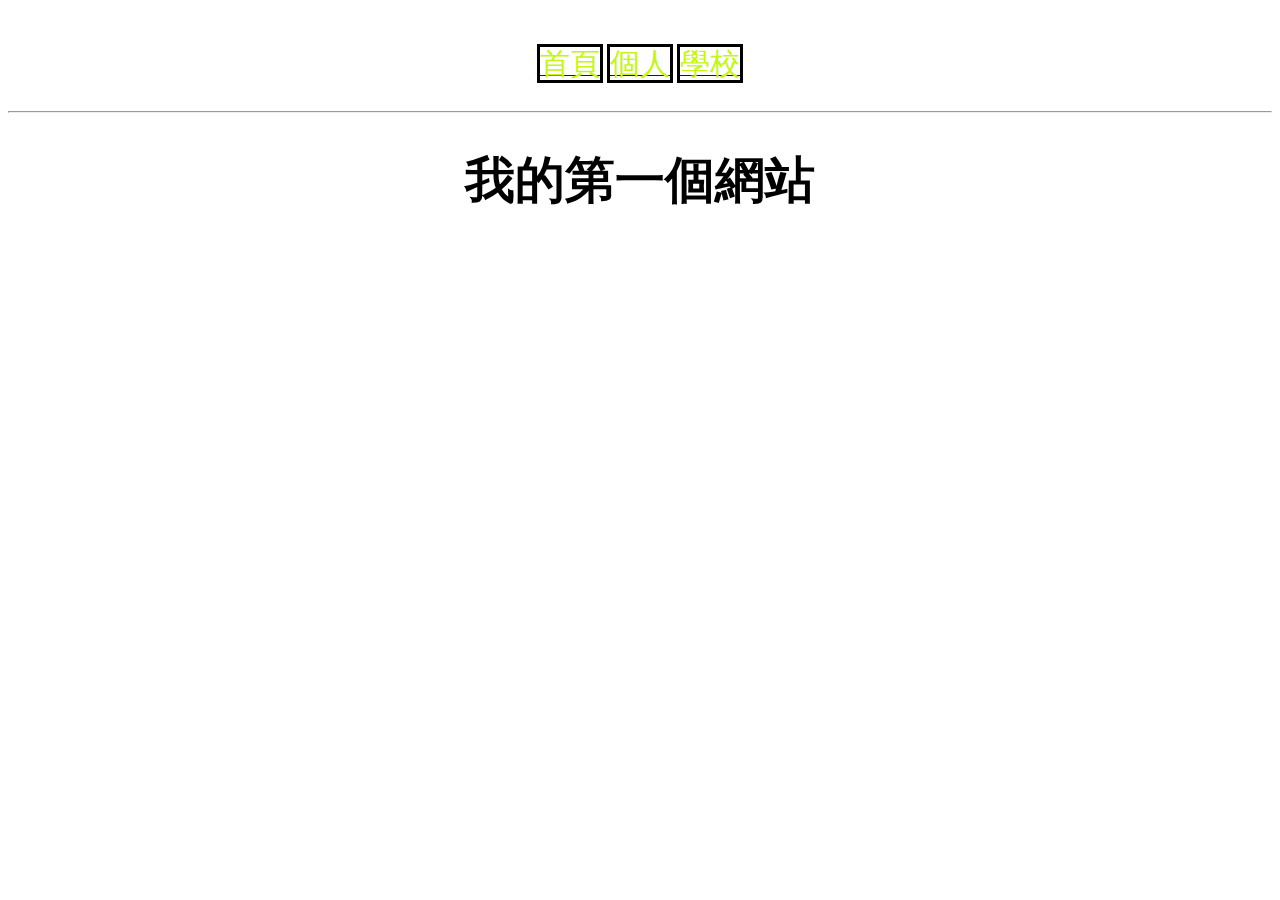
<file: index.html>
<!DOCTYPE html>
<html>
	<head>
		<meta charset="UTF-8">
		<title>我的網站</title>
		<link rel="stylesheet" href="./style.css">
	</head>
	<body>
		<br>
		<br>
		<a href="index.html"><div class="btn">首頁</div></a>
		<a href="person.html"><div class="btn">個人</div></a>
		<a href="http://www.ncyu.edu.tw/NewSite"><div class="btn">學校</div></a>
		<br>
		<br>
		<hr>
		<h1>我的第一個網站</h1>
	</body>
<html>
</file>
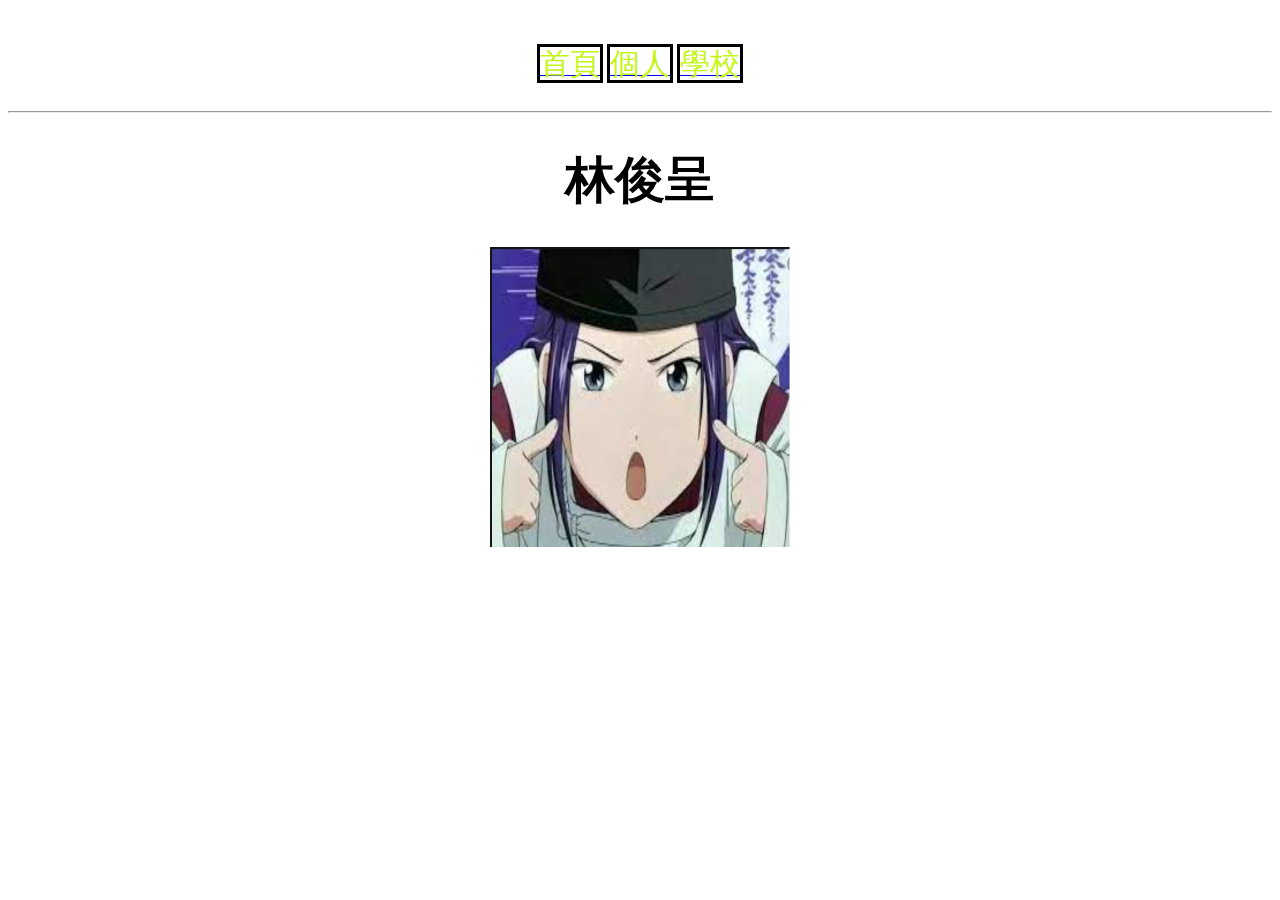
<file: person.html>
<!DOCTYPE html>
<html>
	<head>
		<meta charset="UTF-8">
		<title>我的網站</title>
		<link rel="stylesheet" href="./style.css">
	</head>
	<body>
		<br>
		<br>
		<a href="index.html"><div class="btn">首頁</div></a>
		<a href="person.html"><div class="btn">個人</div></a>
		<a href="http://www.ncyu.edu.tw/NewSite"><div class="btn">學校</div></a>
		<br>
		<br>
		<hr>
		<h1>林俊呈</h1>
		<img src="./img/sai.png" alt="SAI" width="300" height="300">
	</body>
<html>
</file>
<file: style.css>
body{
	text-align: center;
}
.btn{
	border: solid 3px black;
	width: 100px;
	height: 100px;
	display: inline;
	font-size: 30px;
	color: #c5f516;
	background-color: #ffffff; 
}
h1{
	font-size: 50px;
	font-family: 標楷體;
}
</file>
